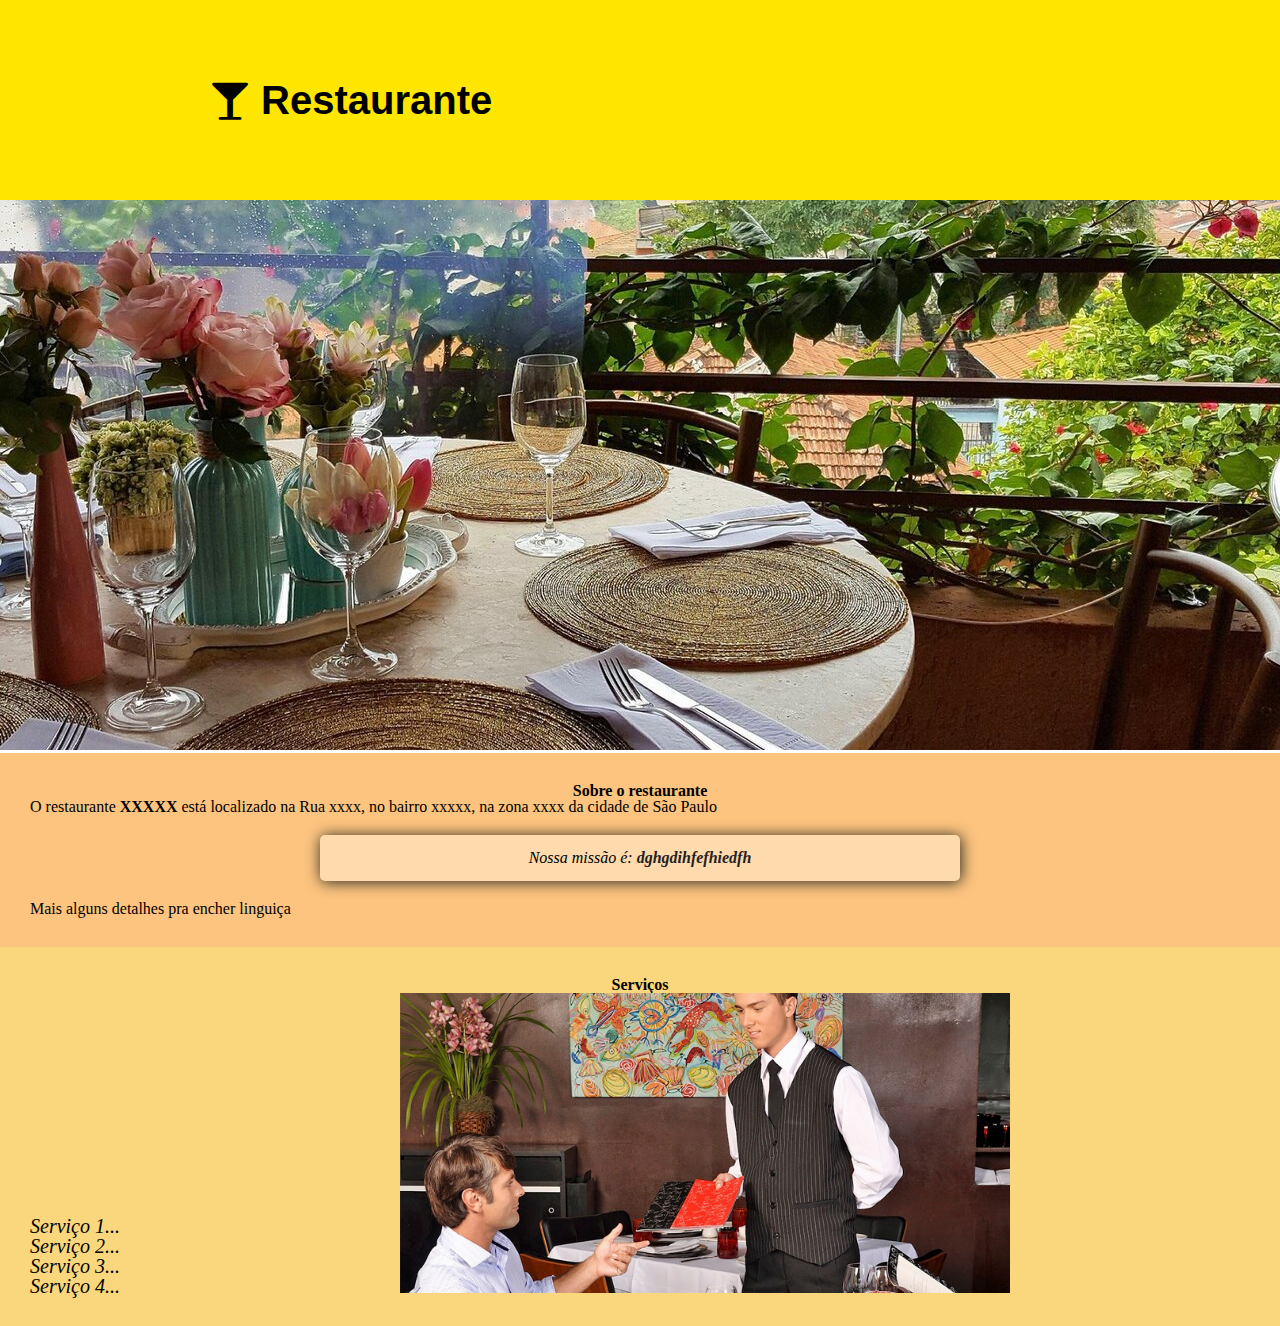
<file: Responsive Web Develpoment - NanoCourse FIAP/Restaturante/index.html>
<!DOCTYPE html>
<html lang="pt-br">
<head>
    <meta charset="UTF-8">
    <meta http-equiv="X-UA-Compatible" content="IE=edge">
    <meta name="viewport" content="width=device-width, initial-scale=1.0">
    <title>Restaurante</title>
    
    <link rel="stylesheet" type="text/css" href="estilo.css">
    <link rel="stylesheet" type="text/css" href="../Pasta Reset.css/reset.css">
    <link rel="stylesheet" href="../font-awesome-4.7.0/css/font-awesome.css">
</head>
<body>
    <header class="cabecalho">
    <div class="container">
        <h1 class="titulo-principal">
            <i class="fa fa-glass" aria-hidden="true"></i>
            Restaurante
        </h1>
        <!--Vamos criar um menu paa navegação-->
        <nav>
            <ul>
                <li><a href="index.html">Home</a></li>
                <li><a href="galeria.html">Galeria</a></li>
                <li><a href="contato.html">Contato</a></li>
                
            </ul>
        </nav>
    </div>
    </header>
    <img id="banner" src="./imagens/imagemRestaurante.jpg" alt="Imagem de um restaurante">

    <!--O conteúdo principal, que é mostrar sobre o restaurante-->
    <section class="conteudo-principal">
        <h2 class="titulo-centralizado">
            Sobre o restaurante
        </h2>
        <p>
            O restaurante <strong>XXXXX</strong> está localizado na Rua xxxx, no bairro xxxxx, na zona xxxx da cidade de São Paulo
        </p>
        <p id="missao">
            <em>
                Nossa missão é: 
                <strong>
                    dghgdihfefhiedfh
                </strong>

            </em>
        </p>
        <p>
            Mais alguns detalhes pra encher linguiça
        </p>
    </section>

    <!--Segunda parte do conteúdo, que são os serviços oferecidos-->
    <section class="servicos">
        <h3 class="titulo-centralizado">
            Serviços
        </h3>

        <!-- ul -> lista não ordenada-->
        <ul>
            <li class="item">Serviço 1...</li>
            <li class="item">Serviço 2...</li>
            <li class="item">Serviço 3...</li>
            <li class="item">Serviço 4...</li>
        </ul>
        <img src="./imagens/imagemServicos.jpg" alt="Imagem que descreva serviço de restaurante" class="imagem-servicos">
    </section>
</body>
</html>
</file>
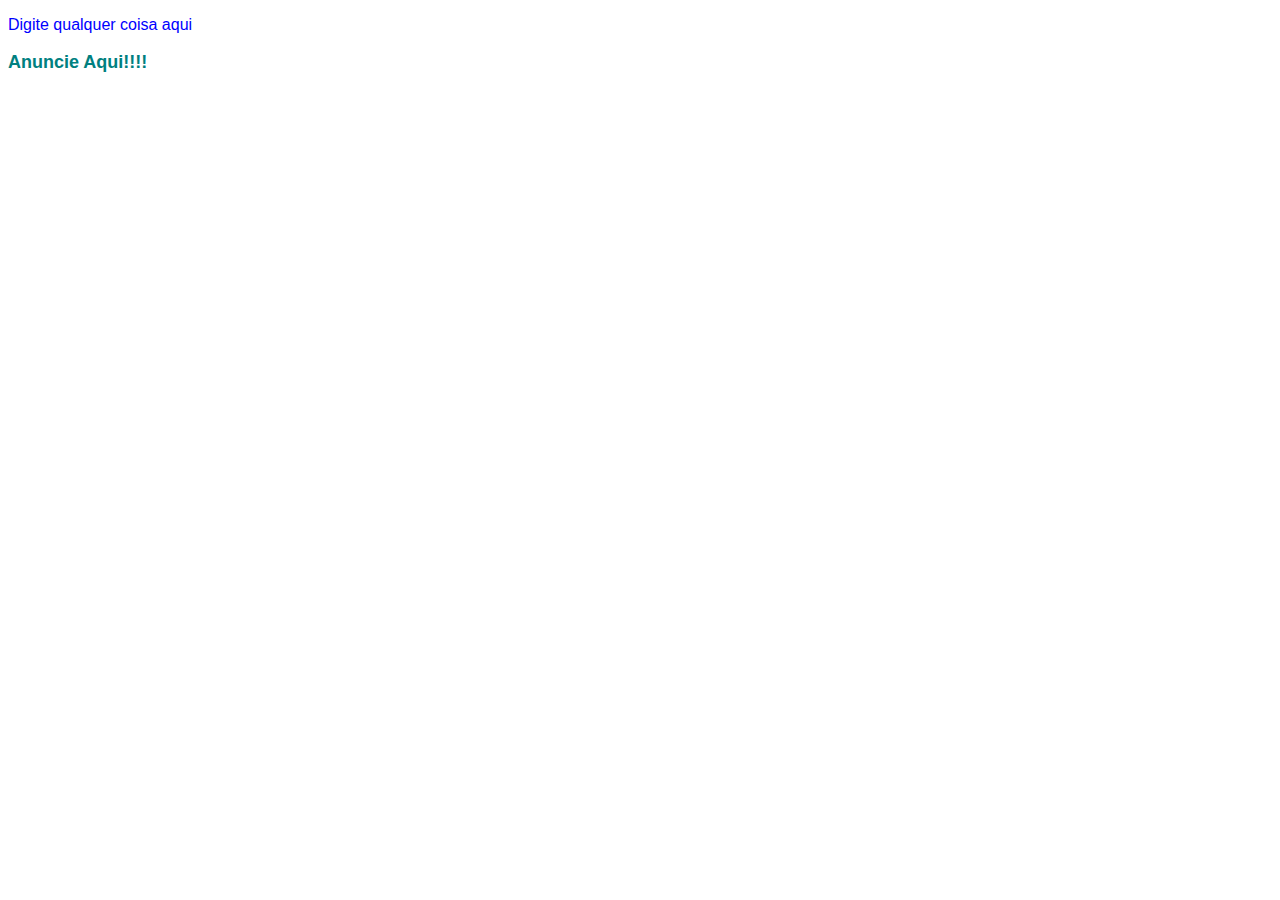
<file: Responsive Web Develpoment - NanoCourse FIAP/Capítulo 2 - CSS/seletores/exemplo2/index.html>
<!DOCTYPE html>
<html lang="pt-br">
<head>
    <meta charset="UTF-8">
    <meta http-equiv="X-UA-Compatible" content="IE=edge">
    <meta name="viewport" content="width=device-width, initial-scale=1.0">
    <link rel="stylesheet" href="index.css">
    <title>Estilizando elemento dentro de ourtro elemento</title>
</head>
<body>
    <p>Digite qualquer coisa aqui</p>

    <!--Vamos estilizar essa tag <p que está dentro dessa <section> >-->
    <section>
        <p>Anuncie Aqui!!!!</p>
    </section>
</body>
</html>
</file>
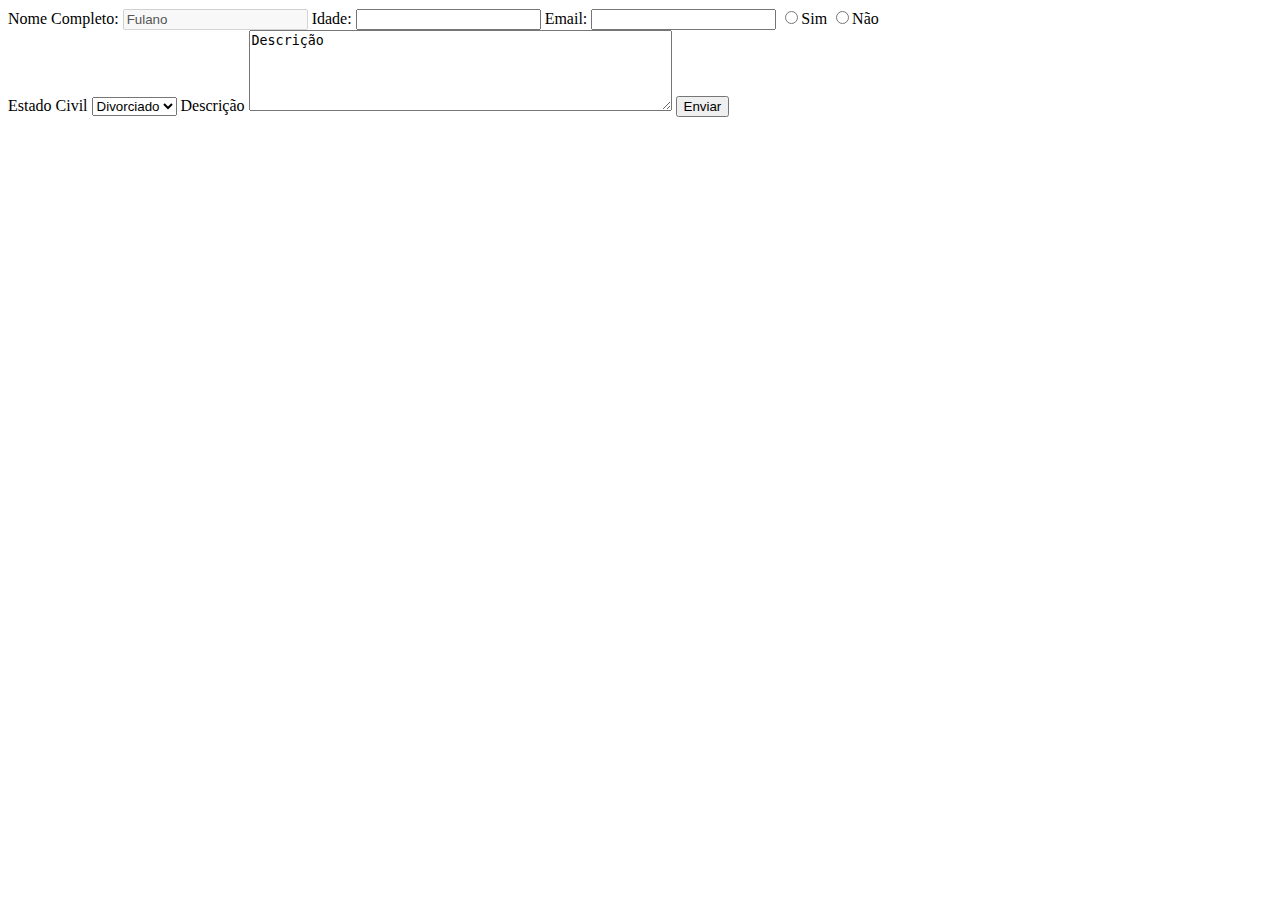
<file: Responsive Web Develpoment - NanoCourse FIAP/Capítulo 1 - HTML/Formularios/formulario.html>
<!DOCTYPE html>
<html lang="en">
<head>
    <meta charset="UTF-8">
    <meta http-equiv="X-UA-Compatible" content="IE=edge">
    <meta name="viewport" content="width=device-width, initial-scale=1.0">
    <title>Formulário Teste</title>

</head>
<body>
    <!--form serve para criar formulários, tudo entre essas tags é um formulário HTML-->
    <!--GET e POST são métodos para submeter um formulário-->
    <form id="formulario" method="post" action="formulario.html">
        
        <!--O label representa uma parte do formulário como nesse caso o nome do cidadão-->
        <label for="nome">Nome Completo: </label>
        <input id = "nome" type="text" maxlength="50" value="Fulano" disabled required> <!--required significa campo obrigatório-->
        
        <label for = "idade">Idade: </label>
        <input id = "idade" type="number" required>

        <label for = "email">Email: </label>
        <input id = "email" type="email" required>

        <label for="newsletter"></label>
        <input type="radio" name="newsletter" value="Sim">Sim
        <input type="radio" name="newsletter" value="Não">Não
        <br>

        <label for = "estadoCivil">Estado Civil</label>
        <!--Select cria uma caixa de opções-->
        <select name  ="estadoCivil" id="estadoCivil">
            <option value="S">Solteiro</option>
            <option value="C">Casado</option>
            <option value="V">Viuvo</option>
            <option value="D" selected>Divorciado</option>

        </select>

        <!--Caixa de texto, como por exemplo as caixas de opiniões-->
        <label for="descrição">Descrição</label>
        <textarea id="descricao" rows="5" cols="50">Descrição</textarea>


        <input type="submit" value="Enviar">
    </form>
</body>
</html>
</file>
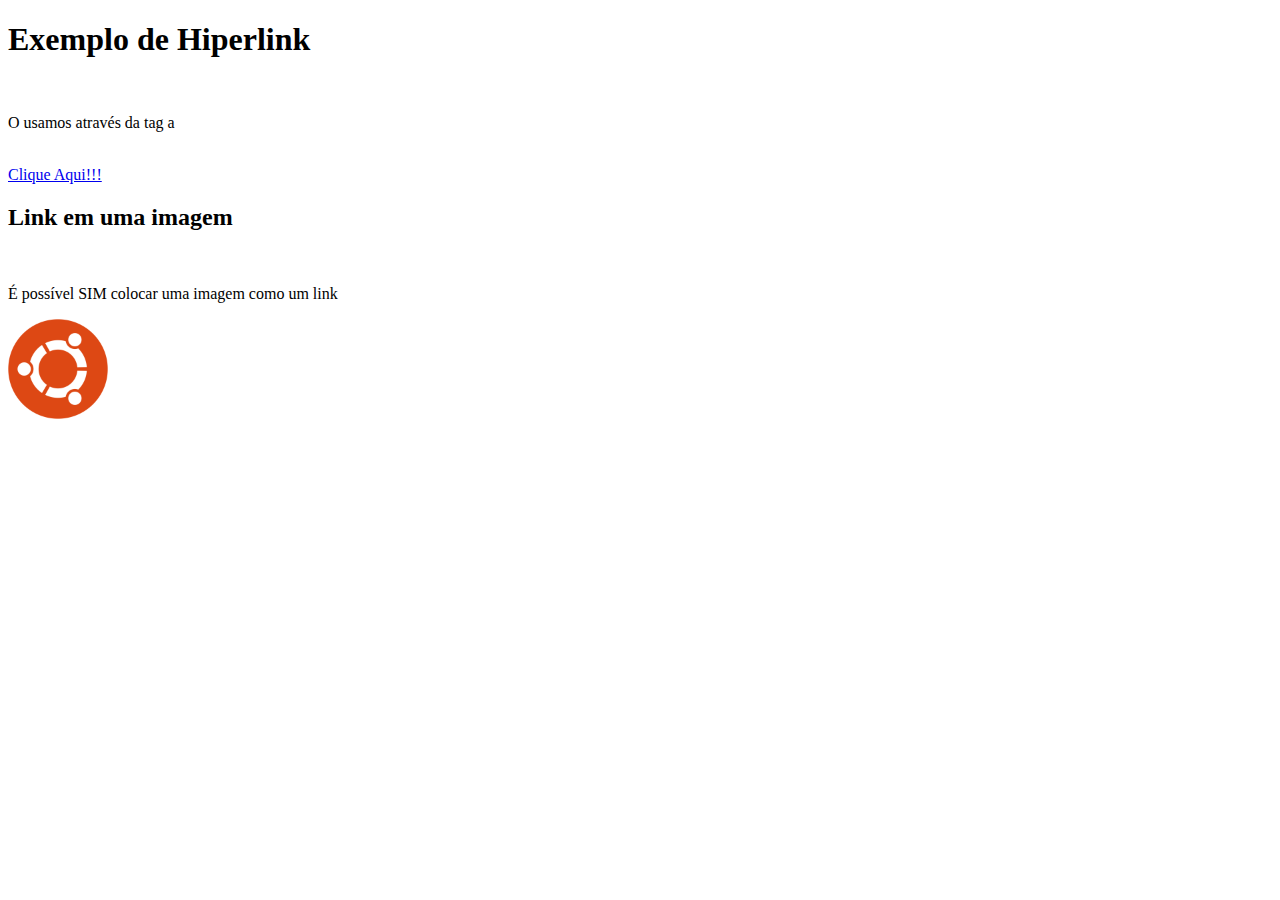
<file: Responsive Web Develpoment - NanoCourse FIAP/Capítulo 1 - HTML/Hiperlinks/exemplo1.html>
<!DOCTYPE html>
<html lang="en">
<head>
    <meta charset="UTF-8">
    <meta http-equiv="X-UA-Compatible" content="IE=edge">
    <meta name="viewport" content="width=device-width, initial-scale=1.0">
    <title>Exemplo de Hiperlink 1</title>
</head>
<body>
    <article>
        <h1>Exemplo de Hiperlink</h1>
        <br>
        <p>O usamos através da tag a</p>
        <br>
        <a href="exemplo2.html">Clique Aqui!!!</a>
    </article>
    <section>
        <h2>Link em uma imagem</h2>
        <br>
        <p>É possível SIM colocar uma imagem como um link</p>
        <a href="https://ubuntu.com/download">
            <img src="./img/ubuntu.png" alt="Logo do Ubuntu" width="100" height="100">
        </a>
    </section>
</body>
</html>
</file>
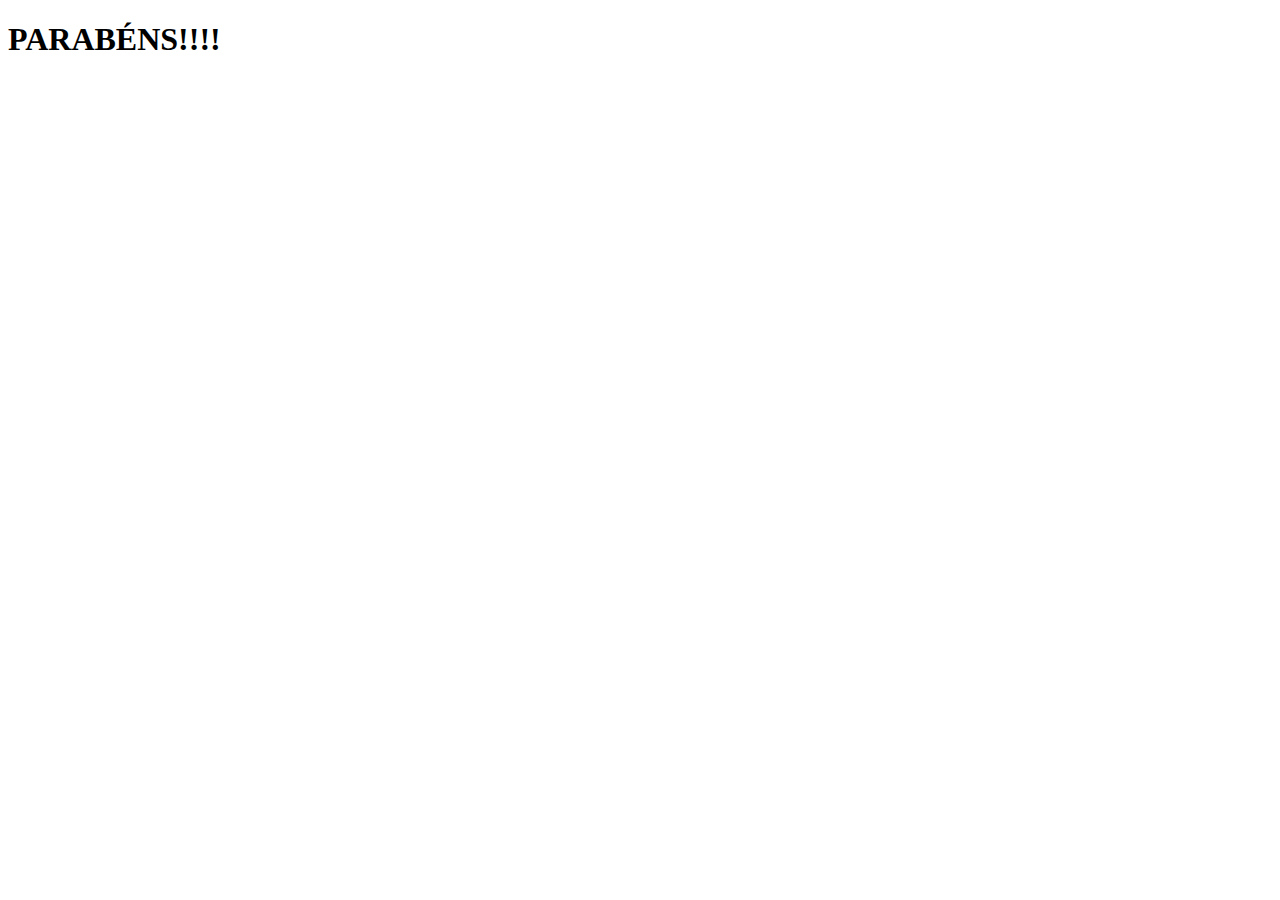
<file: Responsive Web Develpoment - NanoCourse FIAP/Capítulo 1 - HTML/Hiperlinks/exemplo2.html>
<!DOCTYPE html>
<html lang="en">
<head>
    <meta charset="UTF-8">
    <meta http-equiv="X-UA-Compatible" content="IE=edge">
    <meta name="viewport" content="width=device-width, initial-scale=1.0">
    <title>Exemplo de Hipelink 2</title>
</head>
<body>
    <h1>PARABÉNS!!!!</h1>
</body>
</html>
</file>
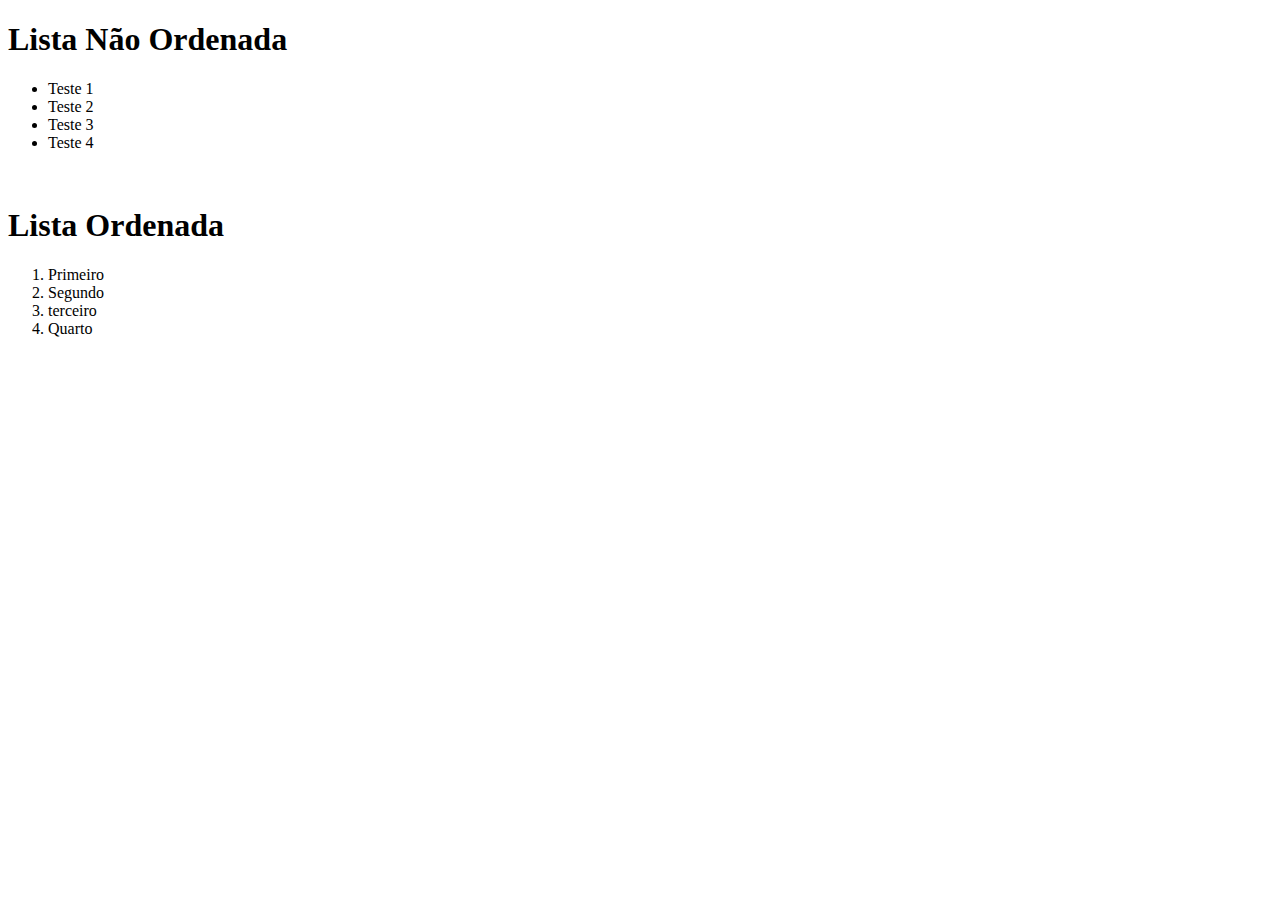
<file: Responsive Web Develpoment - NanoCourse FIAP/Capítulo 1 - HTML/Listas/lista.html>
<!DOCTYPE html>
<html lang="en">
<head>
    <meta charset="UTF-8">
    <meta http-equiv="X-UA-Compatible" content="IE=edge">
    <meta name="viewport" content="width=device-width, initial-scale=1.0">
    <title>Lista</title>
</head>
<body>
    <!--Lista não ordenada, ela é representada pela tag <ul>-->
    <h1>Lista Não Ordenada</h1>
    <ul>
        <li>Teste 1</li>
        <li>Teste 2</li>
        <li>Teste 3</li>
        <li>Teste 4</li>
    </ul>

    <br>
    <!--Lista ordenada, ela é representada pela tag <ol>-->
    <h1>Lista Ordenada</h1>
    <ol>
        <li>Primeiro</li>
        <li>Segundo</li>
        <li>terceiro</li>
        <li>Quarto</li>
    </ol>
</body>
</html>
</file>
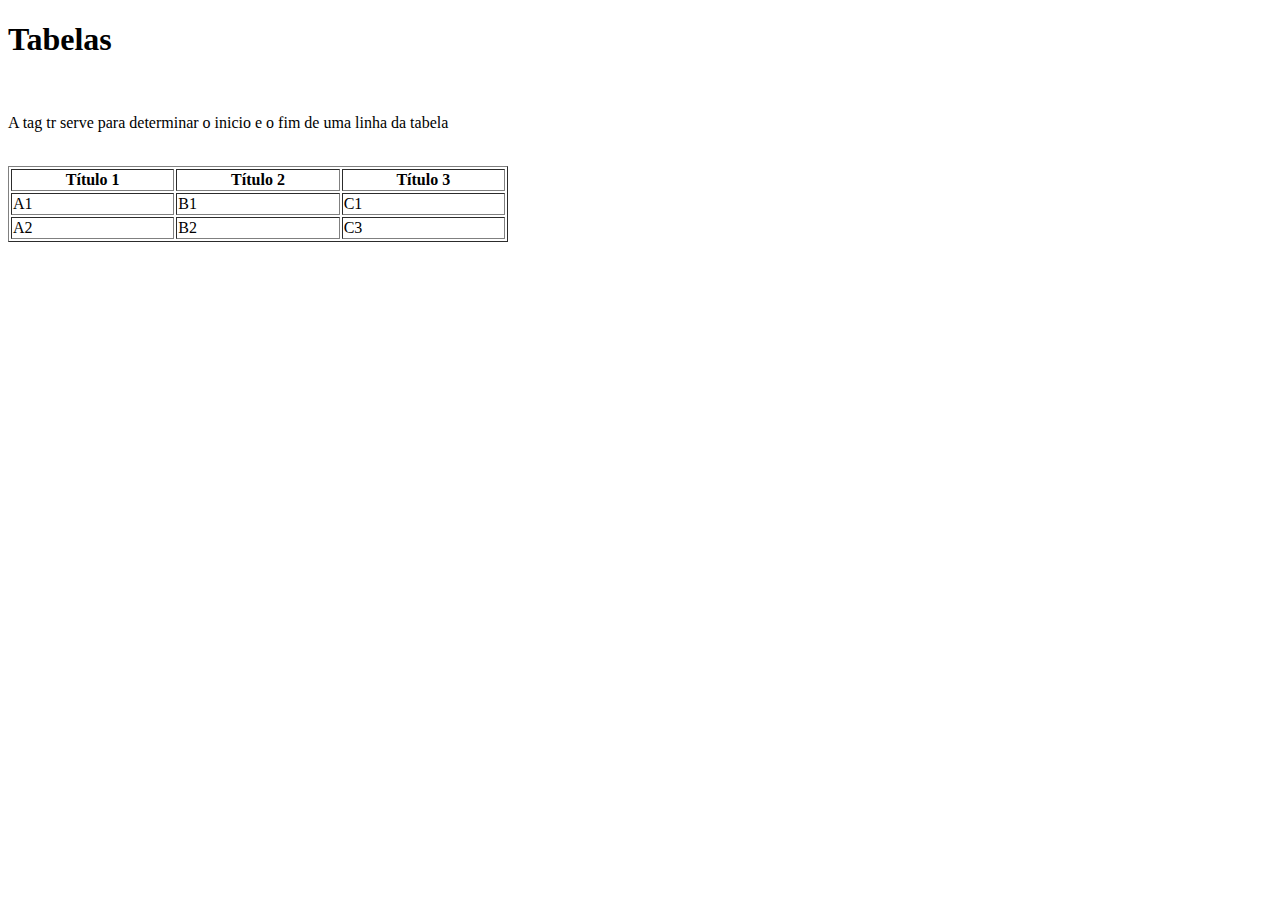
<file: Responsive Web Develpoment - NanoCourse FIAP/Capítulo 1 - HTML/Tabelas/tabelas.html>
<!DOCTYPE html>
<html lang="en">
<head>
    <meta charset="UTF-8">
    <meta http-equiv="X-UA-Compatible" content="IE=edge">
    <meta name="viewport" content="width=device-width, initial-scale=1.0">
    <title>Tabelas</title>
</head>
<body>
    <article>
        <h1>Tabelas</h1>
        <br>
        <p>A tag tr serve para determinar o inicio e o fim de uma linha da tabela</p>
        <br>
        <table width = "500" border="1">
            <!--Linha 1-->
            <tr>
                <th>Título 1</th>
                <th>Título 2</th>
                <th>Título 3</th>
            </tr>
            <!--Linha 2-->
            <tr>
                <td>A1</td>
                <td>B1</td>
                <td>C1</td>
            </tr>
            <!--Linha 3-->
            <tr>
                <td>A2</td>
                <td>B2</td>
                <td>C3</td>
            </tr>
        </table>
    </article>
</body>
</html>
</file>
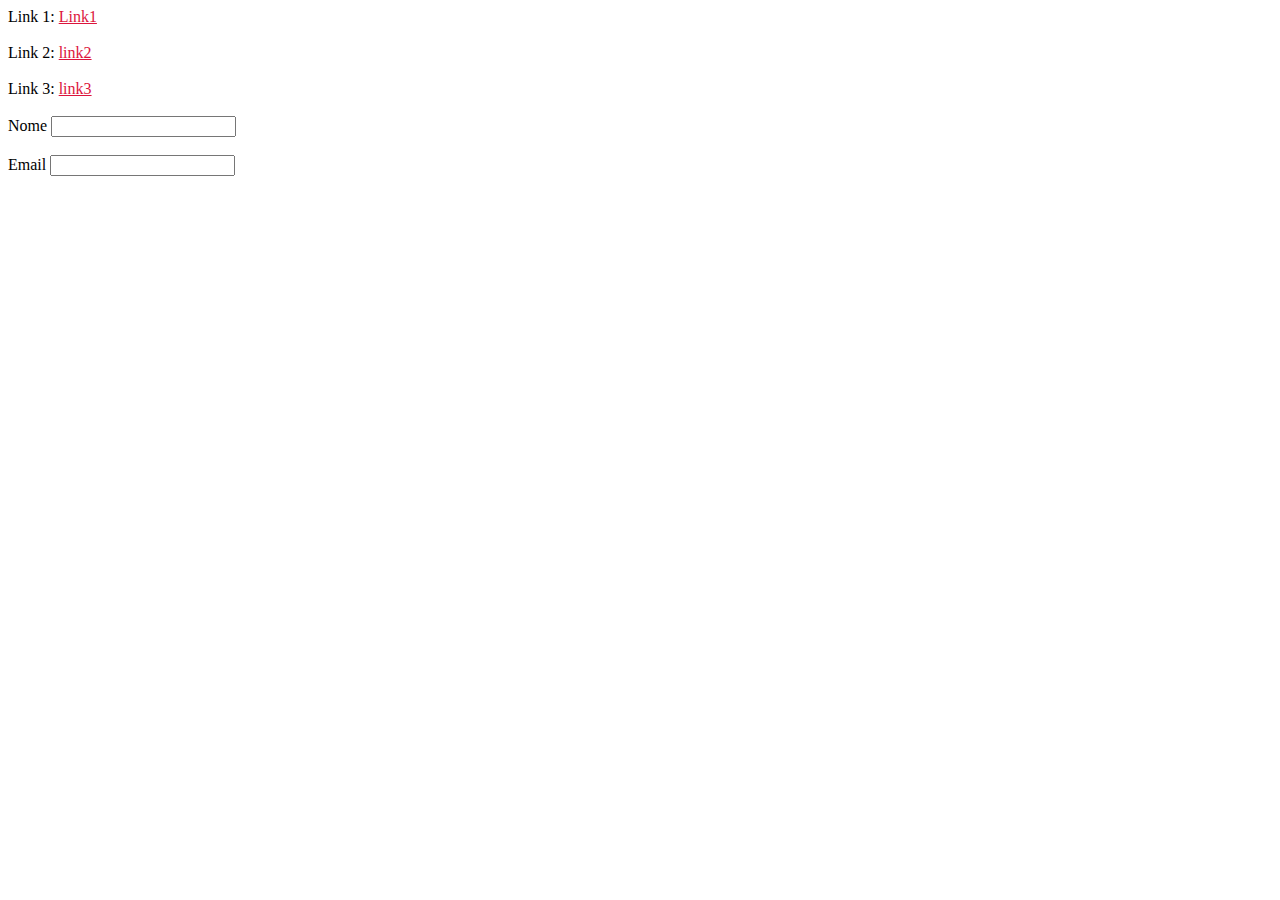
<file: Responsive Web Develpoment - NanoCourse FIAP/Capítulo 2 - CSS/pseudo-classes/exemplo.html>
<!DOCTYPE html>
<html lang="pt-br">
<head>
    <meta charset="UTF-8">
    <meta http-equiv="X-UA-Compatible" content="IE=edge">
    <meta name="viewport" content="width=device-width, initial-scale=1.0">
    <title>Document</title>

    <!--Link para o css-->
    <link rel="stylesheet" type = "text/css" href="exemplo.css">
</head>
<body>  
    Link 1:
    <a href=https://www.google.com.br/maps>Link1</a>
    <br>
    <br>
    Link 2:
    <a href=https://www.alura.com.br>link2</a>
    <br>
    <br>
    Link 3:
    <a href=https://www.microsoft.com/pt-br>link3</a>

    <br>
    <br>

    <label>Nome</label>
    <input type="text" required>

    <br>
    <br>
    
    <label>Email</label>
    <input type="email" required>

</body>
</html>
</file>
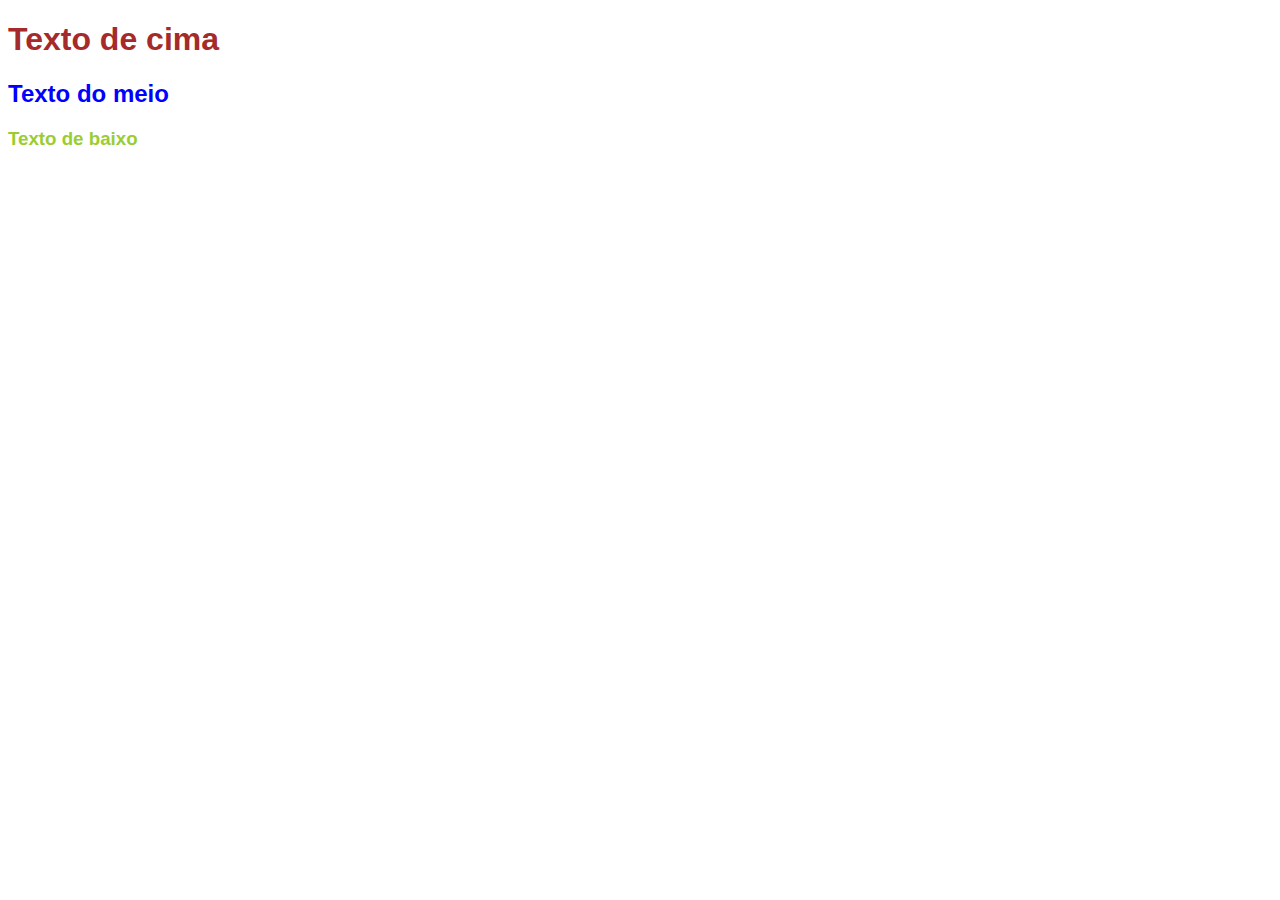
<file: Responsive Web Develpoment - NanoCourse FIAP/Capítulo 2 - CSS/seletores/exemplo1/seletores.html>
<!DOCTYPE html>
<html lang="pt-br">
<head>
    <meta charset="UTF-8">
    <meta http-equiv="X-UA-Compatible" content="IE=edge">
    <meta name="viewport" content="width=device-width, initial-scale=1.0">
    <title>Seletores</title>
    <link rel="stylesheet" type = "text/css" href="seletores.css">
</head>
<body>
    <h1>Texto de cima</h1>
    <h2>Texto do meio</h2>
    <h3>Texto de baixo</h3>
</body>
</html>
</file>
<file: Responsive Web Develpoment - NanoCourse FIAP/Restaturante/estilo.css>
/*Vamos estilizar o nosso cabeçalho ele está na tag <header> que foi atribuida com a class cabecalho
*/

.cabecalho{
    background-color: #ffe600;
    padding: 30px;
    height: 140px;
}

/*
    Agora vamos estilizar a nossa <div> que vem depois do header e está atribuida
    com a class container, e ela engloba o nosso h1 que estilizamos no começo, é o 
    primeiro elemento estilizado
*/

.container{
    /*vertical || horizontal*/
    margin: 0 auto;
    width: 900px;
    position: relative; 
    /*faz a camada do container ser referência para o position absolute do <nav>
    auxiliando o posicionamento dentro da div*/
}


/* 
 Vamos estilizar o cabeçalho
 Ele é um h1 e está dentro de um header
 Uma boa prática é nomear usando uma class, caso haja outro h1 para não haver conflito
*/

.titulo-principal{
    color: black;
    font-family: Arial, Helvetica, sans-serif;
    font-size: 40px;
    font-weight: bold;
    margin-left: 20px;
    margin-top: 50px;
    transition: all .5s ease-in-out;
}

.titulo-principal:hover{
    transform: translateX(50px) scale(1.2);
}

/*
    Vamos estilizar a tag <nav>, vai afetar tudo que está dentro dela 
*/
nav{
    position: absolute;
    top: 20px;
    right: 0;
    width: 50%;
}

/*
    Agora vamos estilizar a lista não ordenada dentro do nav e pra fazer isso é o seguinte
*/

nav ul{
    /* Remove alguns espaços em branco entre li*/
    font-size: 0;
    width: 100%;
    text-align: right;
}

/*
    Ajustando o banner, o # serve para identificar um elemento atribuido com id
*/
#banner{
    height: 550px;
    width: 100%;
    object-fit: cover;
    object-position: 0% 65%;
}

/*
    Representa toda a div <section>
*/
.conteudo-principal{
    background-color: rgb(253, 196, 127);
    padding: 30px;
}

/*
    Representa a class atribuída a tag h2
*/
.titulo-centralizado{
    text-align: center;
}

p{
    text-align: justify;
}

/*
    Estilizando a parte que fala da missão do restaurante
*/
#missao{
    background-color: rgb(255, 218, 173);
    border-radius: 5px;
    box-shadow: 1px 1px 15px #1f221f;
    font-size: 20;
    margin: 20px auto;
    padding: 15px;
    text-align: center;
    width: 50%;
}

/*Estilizando o a tag <strong> que está dentro da tag <em>*/
em strong{
    color: #1f221f;
}

/*Estilizando a class serviços que é uma <section>*/
.servicos{
    background-color: rgb(250, 214, 124);
    padding: 30px;
}

/*
    Estilizando a ul que é a nossa lista não ordenada que usamos para listar os serviços
    Aqui usamos a propriedade display.
*/
ul{
    display: inline-block;
    vertical-align: top;
    width: 30%;
    margin-right: 10%;
}

/*O inline block que usamos é semelhante ao inline normal, mas o inline-block permite que a 
gente possa usar as propriedades de largura e altura (width e height).

O usamos para que a imagem do serviço fique do lado da lista <ul>, vamos manter alinhado já que a
imagem é maior que a lista e ajustamos o ul para que não fique no limite com a imagem.
*/

/* O próximo estilizado agora será as li que foram atribuidas com a class item*/

.item{
    font-size: 20px;
    font-style: italic;
}

.imagem-servicos{
    width: 50%;
    height: 300px;
    object-fit: cover;  
            /* vertical ||horizontal*/
    object-position: 0% 10%;
}
</file>
<file: Responsive Web Develpoment - NanoCourse FIAP/Capítulo 2 - CSS/seletores/exemplo2/index.css>
/*Essa tag <p> é a que está dentro do <body>*/
p{ 
    font-family: Verdana, Geneva, Tahoma, sans-serif;
    color: blue;
    font-size: medium;
}

/*Agora vamos estilizar o <p> que está dentro da section*/
section p{
    font-family: 'Trebuchet MS', 'Lucida Sans Unicode', 'Lucida Grande', 'Lucida Sans', Arial, sans-serif;
    color: teal;
    font-weight: bolder;
    font-size: large;
}

/*Para fazer o que foi comentado no comentário anterior, precisamos
colocar a tag que está abrigando a tag <p> que no caso é a tag <section>*/
</file>
<file: Responsive Web Develpoment - NanoCourse FIAP/Capítulo 2 - CSS/pseudo-classes/exemplo.css>
/*Vamos estilizar os links
- A primeira pseudo-calsse que vamos usar vai ser o link
- O link muda a cor do link não visitado*/

a:link{
    color: crimson;
}

/*Agora vamos ver o visited, que estiliza links visitados*/

a:visited{
    color: rgb(238, 255, 0);
}

/*Active - estiliza links ativos, ativos é quando o link está sendo clicado*/

a:active{
    color: aqua;
}

/*Hover - estiliza quando o link do mouse está em cima*/

a:hover{
    color: deepskyblue;
}


/*Vamos estilizar os campos nome e email para isso, vamos usar o focus
o focus estiliza o campo quando ele é clicado*/

input:focus{
    background-color: gray;
}
</file>
<file: Responsive Web Develpoment - NanoCourse FIAP/Capítulo 2 - CSS/seletores/exemplo1/seletores.css>
/*O "*" é um seletor universal, qualquer estilo aplicado aqui, será
aplicado em todos os elementos do documento, no caso aqui, mudamos a fonte*/

*{
    font-family: 'Segoe UI', Tahoma, Geneva, Verdana, sans-serif;
}

/*Estilizando o h1, h2, h3 de maneira separada*/

h1{
    color: brown;
}

h2{
    color: blue;
}

h3{
    color: yellowgreen;
    
}
</file>
